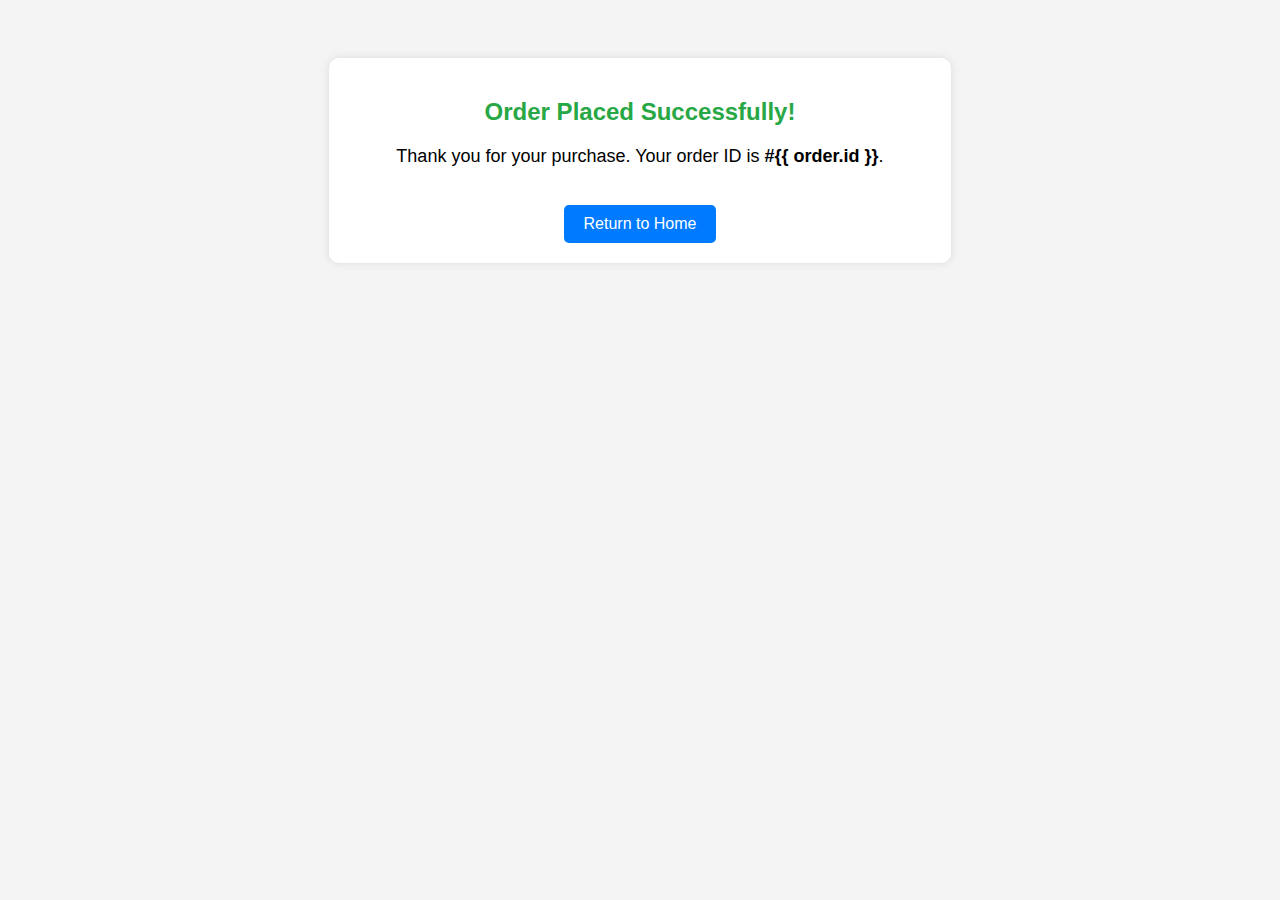
<file: app1/templates/cart/checkout_success.html>
<!DOCTYPE html>
<html lang="en">
<head>
    <meta charset="UTF-8">
    <meta name="viewport" content="width=device-width, initial-scale=1.0">
    <title>Checkout Success</title>
    <style>
        body {
            font-family: Arial, sans-serif;
            background-color: #f4f4f4;
            text-align: center;
            padding: 50px;
        }
        .container {
            background: #fff;
            padding: 20px;
            width: 50%;
            margin: auto;
            box-shadow: 0 0 10px rgba(0, 0, 0, 0.1);
            border-radius: 10px;
        }
        h2 {
            color: #28a745;
        }
        p {
            font-size: 18px;
        }
        .home-btn {
            display: inline-block;
            padding: 10px 20px;
            margin-top: 20px;
            background-color: #007bff;
            color: white;
            text-decoration: none;
            border-radius: 5px;
        }
        .home-btn:hover {
            background-color: #0056b3;
        }
    </style>
</head>
<body>
    <div class="container">
        <h2>Order Placed Successfully!</h2>
        <p>Thank you for your purchase. Your order ID is <strong>#{{ order.id }}</strong>.</p>
        <a href="/" class="home-btn">Return to Home</a>
    </div>
</body>
</html>
</file>
